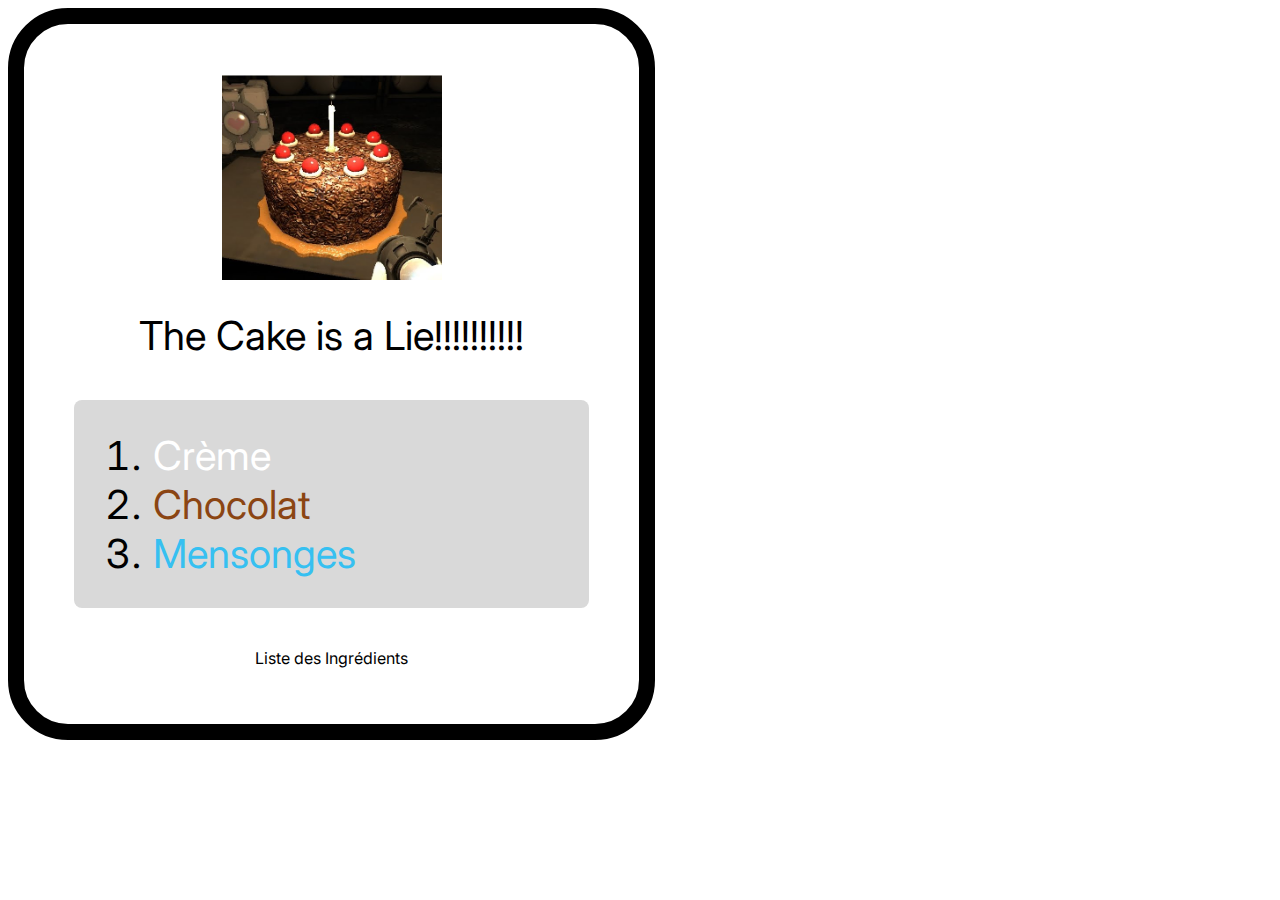
<file: index.html>
<!DOCTYPE html>
<html lang="fr">
  <head>
    <meta charset="UTF-8" />
    <meta name="viewport" content="width=device-width, initial-scale=1.0" />
    <link rel="stylesheet" href="styles.css" />
    <link rel="preconnect" href="https://fonts.googleapis.com">
    <link rel="preconnect" href="https://fonts.gstatic.com" crossorigin>
    <link href="https://fonts.googleapis.com/css2?family=Inter:ital,opsz,wght@0,14..32,100..900;1,14..32,100..900&display=swap" rel="stylesheet">
    <title>Le gateau de GLaDOS</title>
  </head>
  <body>
<img src="image.jpg">
<h1>The Cake is a Lie!!!!!!!!!!</h1>
<p>
    <ol>
        <li><a href="Ingrédients/Crème.html">Crème</a></li>
        <li><a href="Ingrédients/Chocolat.html">Chocolat</a></li>
        <li><a href="Ingrédients/Mensonges.html">Mensonges</a></li>
    </ol>
</p>
<p><a href="/Ingrédients/">Liste des Ingrédients</a></p>
  </body>
</html>
</file>
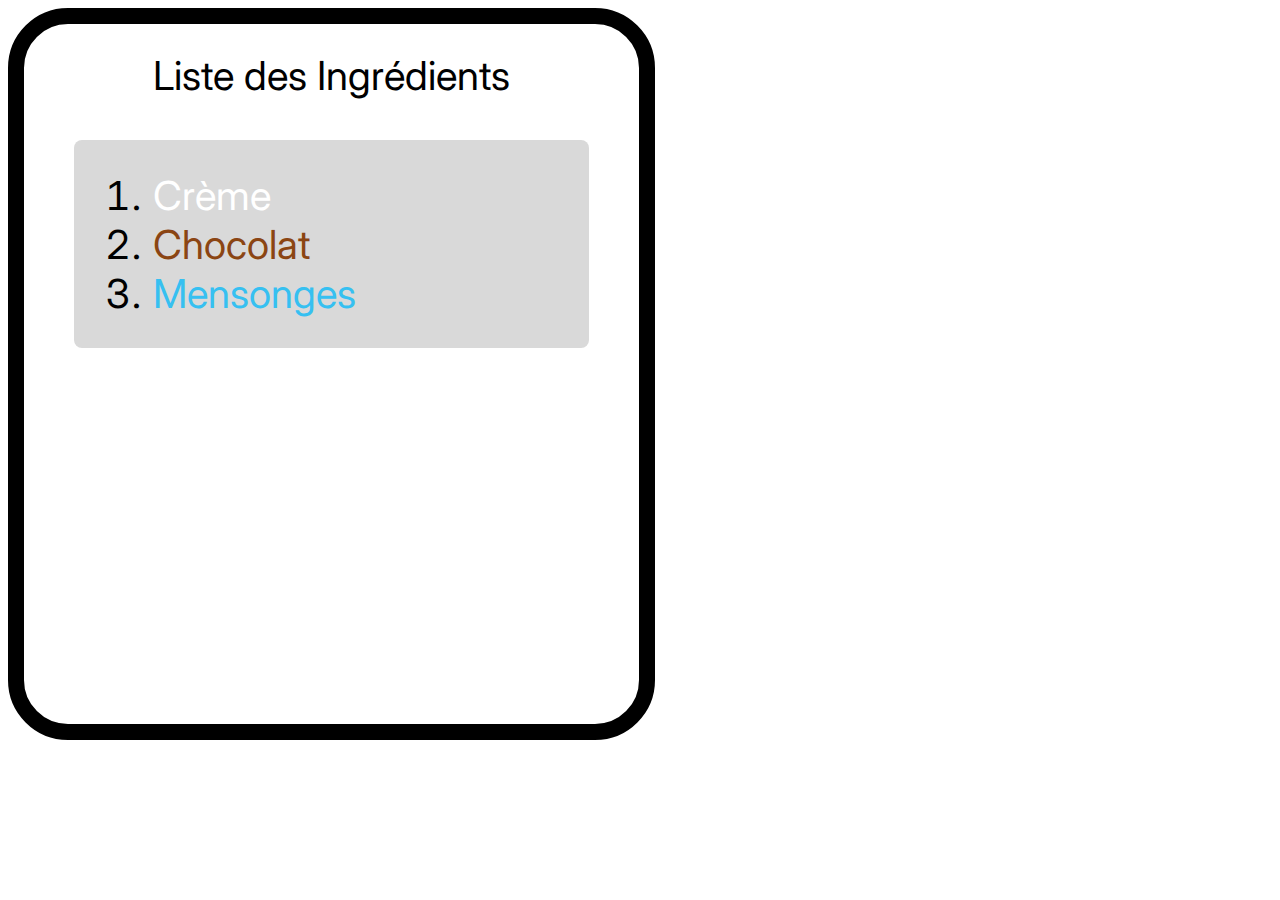
<file: Ingrédients/index.html>
<!DOCTYPE html>
<html lang="fr">
  <head>
    <meta charset="UTF-8" />
    <meta name="viewport" content="width=device-width, initial-scale=1.0" />
    <title>Liste des Ingrédients</title>
    <link rel="stylesheet" href="../styles.css" />
    <link rel="preconnect" href="https://fonts.googleapis.com" />
    <link rel="preconnect" href="https://fonts.gstatic.com" crossorigin />
    <link
      href="https://fonts.googleapis.com/css2?family=Inter:ital,opsz,wght@0,14..32,100..900;1,14..32,100..900&display=swap"
      rel="stylesheet"
    />
  </head>
  <body>
    <h1>Liste des Ingrédients</h1>
    <p>
    <ol>
        <li><a href="Ingrédients/Crème.html">Crème</a></li>
        <li><a href="Ingrédients/Chocolat.html">Chocolat</a></li>
        <li><a href="Ingrédients/Mensonges.html">Mensonges</a></li>
    </ol>
</p>
  </body>
</html>
</file>
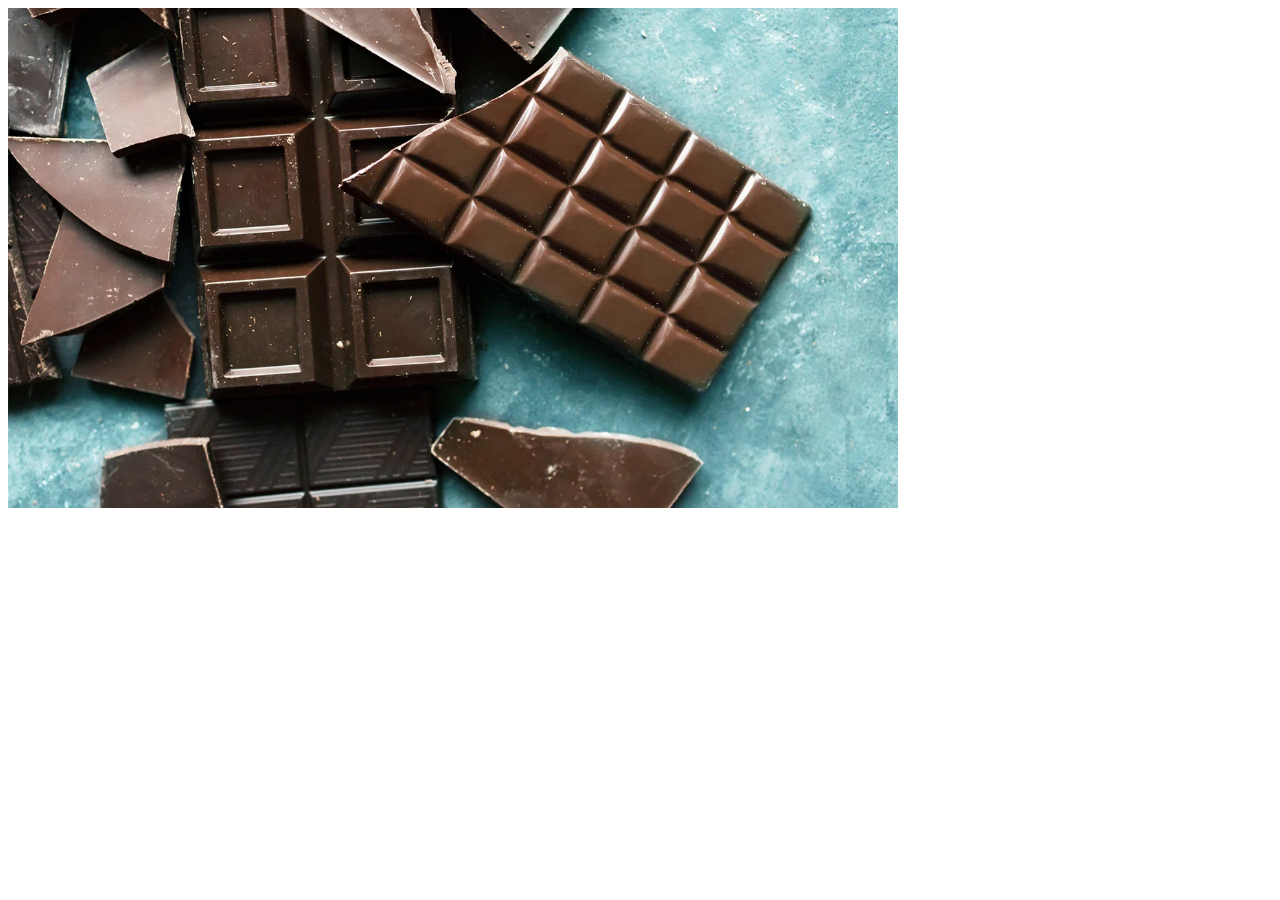
<file: Ingrédients/Chocolat.html>
<!DOCTYPE html>
<html lang="fr">
  <head>
    <meta charset="UTF-8" />
    <meta name="viewport" content="width=device-width, initial-scale=1.0" />
    <title>Chocolat</title>
  </head>
  <body>
    <img src="../Images/Chocolat.jpg" height="500" alt="Chocolat" />
  </body>
</html>
</file>
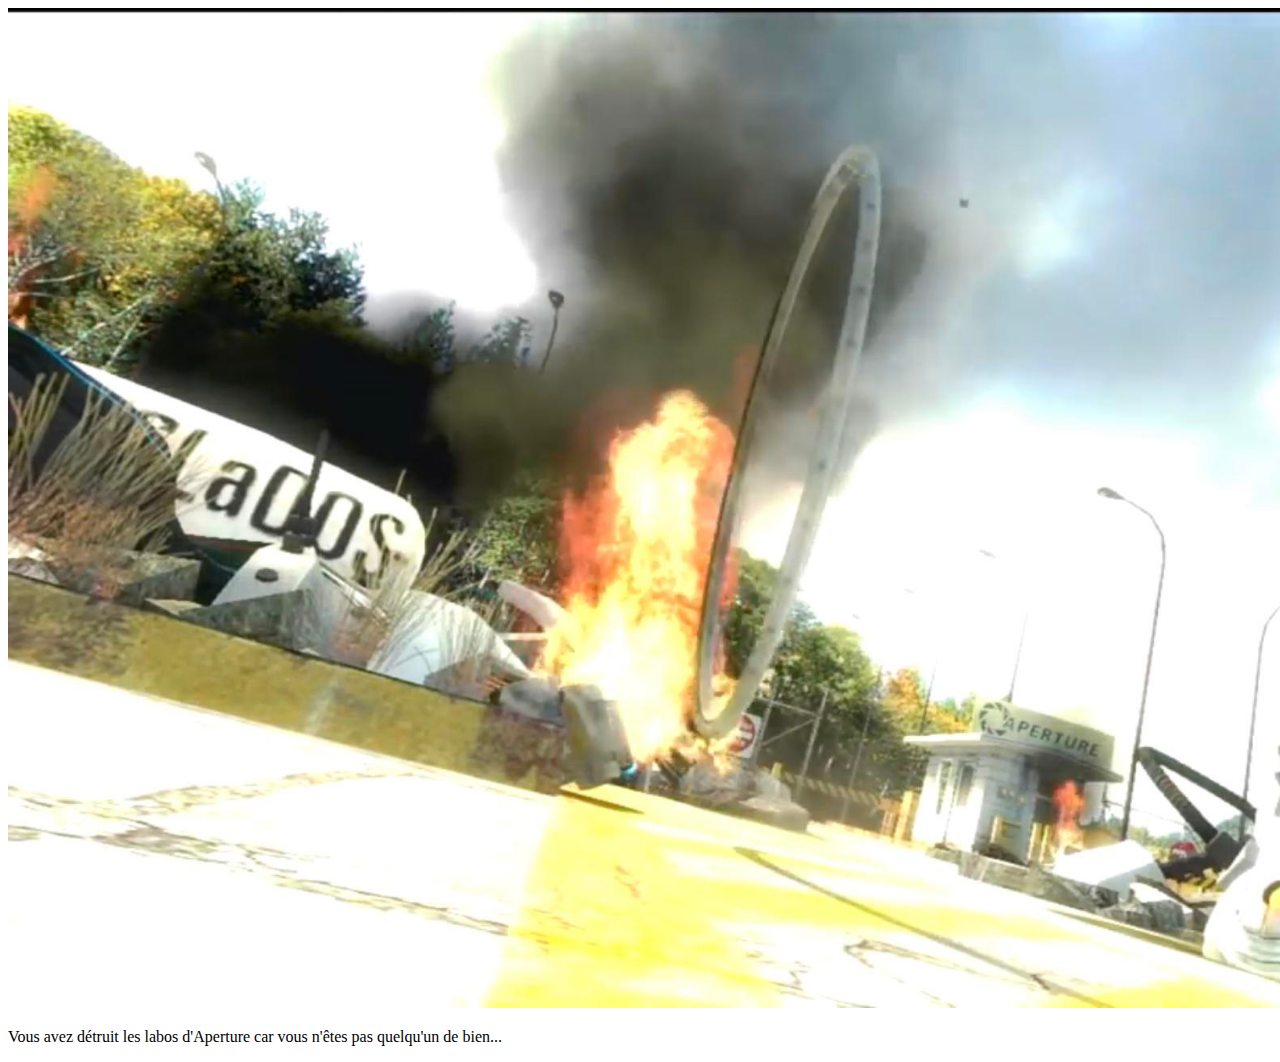
<file: Ingrédients/Mensonges.html>
<!DOCTYPE html>
<html lang="fr">
  <head>
    <meta charset="UTF-8" />
    <meta name="viewport" content="width=device-width, initial-scale=1.0" />
    <title>Mensonges</title>
  </head>
  <body>
    <img
      src="../Images/Mensonges.jpg"
      height="1000"
      alt="Je ne vous en veux pas..."
    />
    <p>
      Vous avez détruit les labos d'Aperture car vous n'êtes pas quelqu'un de
      bien...
    </p>
  </body>
</html>
</file>
<file: styles.css>
body {
  text-align: center;
  width: 615px;
  height: 700px;
  flex-shrink: 0;
  border-radius: 60px;
  border: 16px solid #000;
  background: #fff;
}
img {
  width: 220px;
  height: 205px;
  flex-shrink: 0;
  margin-top: 51px;
}
h1 {
  color: #000;
  font-family: Inter;
  font-size: 40px;
  font-style: normal;
  font-weight: 400;
  line-height: normal;
}
ol {
  margin-left: 50px;
  margin-right: 50px;
  padding-left: 79px;
  padding-right: 155px;
  padding-top: 31px;
  padding-bottom: 30px;
  flex-shrink: 0;
  border-radius: 8px;
  background: #d9d9d9;
  text-align: left;
  color: #000;
  font-family: Inter;
  font-size: 40px;
  font-style: normal;
  font-weight: 400;
  line-height: normal;
}
p {
  margin: 0px;
  color: #000;
  font-family: Inter;
}
a {
  color: black;
  text-decoration: none;
}

li:first-child a {
  color: white;
}

li:nth-child(2) a {
  color: rgb(139, 69, 19);
}

li:nth-child(3) a {
  color: rgb(54, 192, 241);
}
</file>
